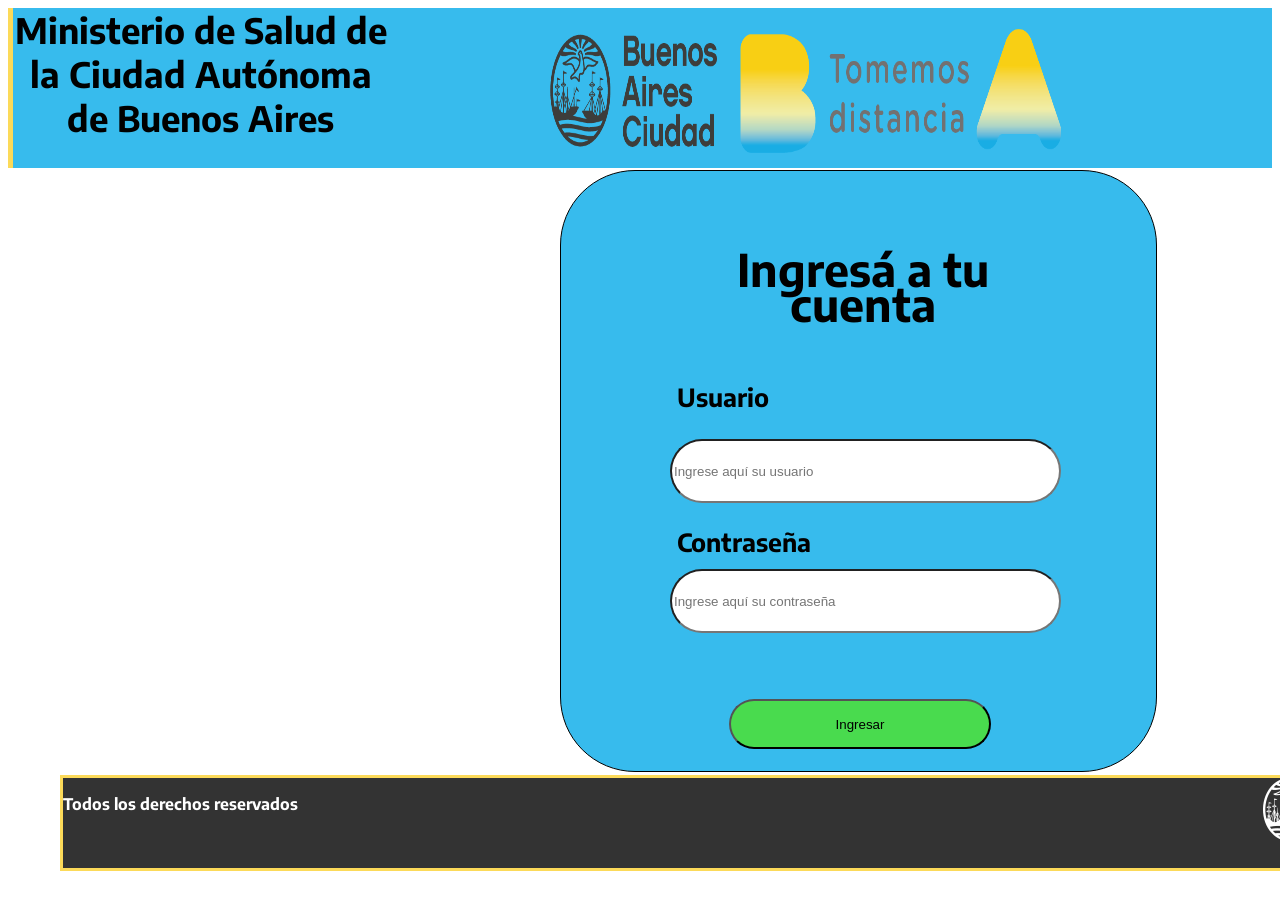
<file: index.html>
<!DOCTYPE html>
<html lang="en">
<head>
    <meta charset="UTF-8">
    <meta http-equiv="X-UA-Compatible" content="IE=edge">
    <meta name="viewport" content="width=device-width, initial-scale=1.0">
    <link rel="stylesheet" href="login.css">
    <link rel="preconnect" href="https://fonts.googleapis.com">
    <link rel="preconnect" href="https://fonts.gstatic.com" crossorigin>
    <link href="https://fonts.googleapis.com/css2?family=Encode+Sans:wght@100&display=swap" rel="stylesheet">
    <title>Ministerio de Salud</title>
</head>
<body>

    <header class ="headerLogin">
        <div class = "textoHeader linea">
            Ministerio de Salud de la Ciudad Autónoma de Buenos Aires 
        </div>
        <img class ="imgheader" src="imagenes/baac2020.png" alt="baCiudad" >
    </header>
    
    <div class = "login">
        <div id="resultado"></div>
        <div class = "textoLogin"> Ingresá a tu cuenta</div>
        <div class = "usuario">Usuario</div>
        <input class = "inputUsuario" type="text" placeholder="Ingrese aquí su usuario" required >
        <div class = "contraseña">Contraseña</div>
        <input class = "inputContraseña" type="password" placeholder= "Ingrese aquí su contraseña" required>
        <button class = "botonIngreso">Ingresar</button>
    </div>

<footer class="footerLogin">
    <img class = "imgFooter" src="imagenes/ciudad-ba.png" alt="BACIUDAD">
    <p class = "derechos">Todos los derechos reservados</p>
</footer>

<script src="script.js"></script>

</body>
</html>
</file>
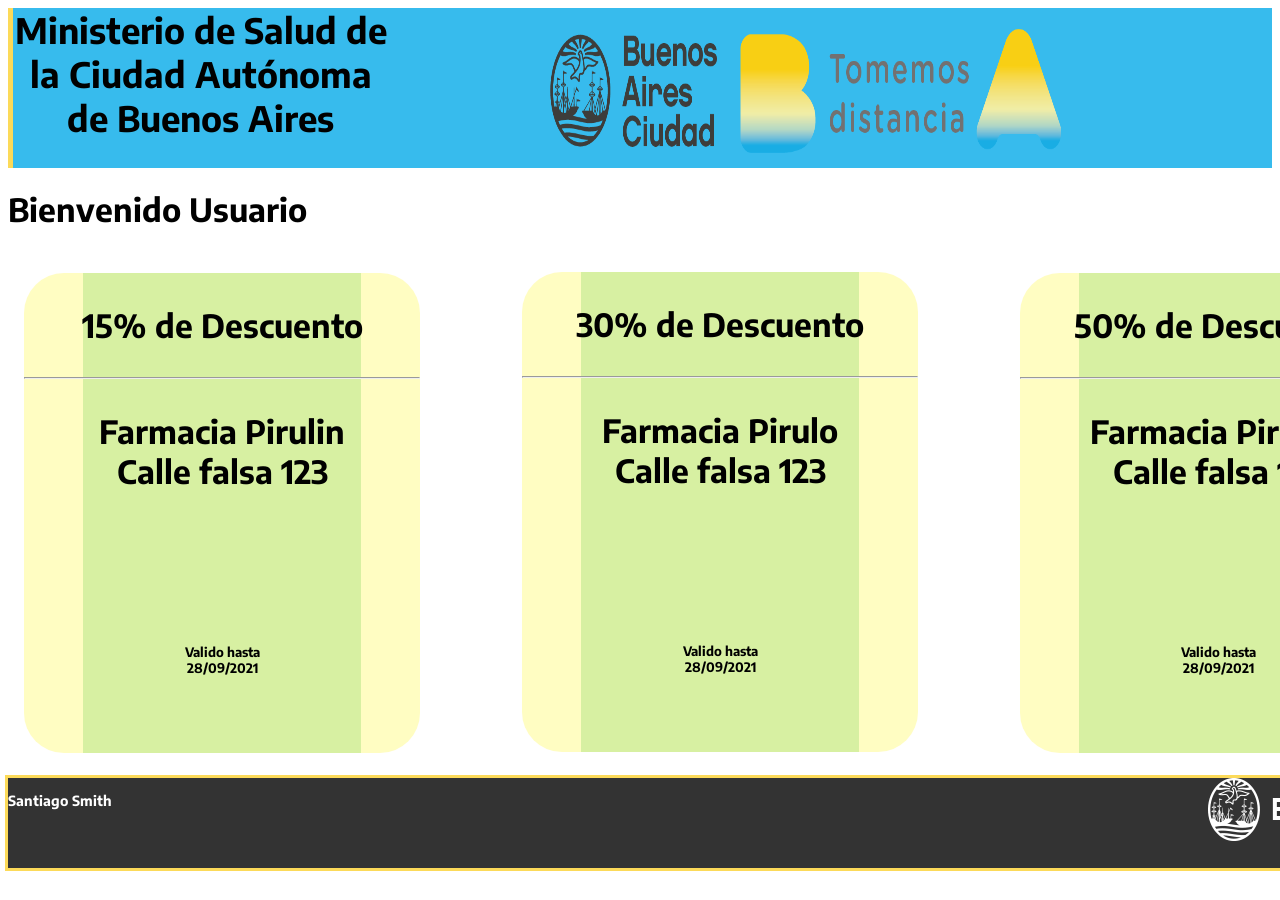
<file: paginaprincipal.html>
<!DOCTYPE html>
<html lang="en">
<head>
    <meta charset="UTF-8">
    <meta http-equiv="X-UA-Compatible" content="IE=edge">
    <meta name="viewport" content="width=device-width, initial-scale=1.0">
    <link rel="stylesheet" href="pagprincipal.css">
    <link rel="preconnect" href="https://fonts.googleapis.com">
    <link rel="preconnect" href="https://fonts.gstatic.com" crossorigin>
    <link href="https://fonts.googleapis.com/css2?family=Encode+Sans:wght@100&display=swap" rel="stylesheet">
    <title>Ministerio de Salud</title>
</head>
<body>

    <header class ="headerLogin">
        <div class = "textoHeader linea">
            Ministerio de Salud de la Ciudad Autónoma de Buenos Aires 
        </div>
        
        <img class ="imgheader" src="imagenes/baac2020.png" alt="baCiudad" >
    </header>
    
    <h1 class = "bienvenida">Bienvenido Usuario</h1>


    <div class = cupon1>
        <p>15% de Descuento</p>
        <hr>
        <p>Farmacia Pirulin <br> Calle falsa 123</p>
        <br><br><br><br><br><br>    
        <p class = vencimiento>Valido hasta <br>28/09/2021</p>
    </div>


    <div class = cupon2>
        <p>30% de Descuento</p>
        <hr>
        <p>Farmacia Pirulo <br> Calle falsa 123</p>
        <br><br><br><br><br><br>    
        <p class = vencimiento>Valido hasta <br>28/09/2021</p>
    </div>

    <div class = cupon3>
        <p>50% de Descuento</p>
        <hr>
        <p>Farmacia Pirulon <br> Calle falsa 123</p>
        <br><br><br><br><br><br>    
        <p class = vencimiento>Valido hasta <br>28/09/2021</p>
    </div>

    <button class ="cerrarsesion" onclick= "location.href = 'index.html'">Cerrar sesión</button>
    <footer class="footerLogin">
        <img class = "imgFooter" src="imagenes/ciudad-ba.png" alt="BACIUDAD">
        <p class = "alumno">Santiago Smith</p>
    </footer>

</body>
</html>
</file>
<file: login.css>
.headerLogin {
  background-color: #37bbed;
}

.textoHeader {
  width: 375px;
  height: 160px;
  left: 45px;
  top: 40px;

  font-family: "Encode Sans", Arial, sans-serif;
  font-size: 35px;
  font-weight: bold;
  text-align: center;

  color: #000000;
}
.imgheader {
  max-height: 100%;
  min-height: 20%;
  width: 45%;
  position: absolute;
  left: 550px;
  top: 0px;
}

.login {
  position: absolute;
  width: 595px;
  height: 600px;
  left: 560px;
  top: 170px;

  background: #37bbed;
  border: 1px solid #000000;
  border-radius: 75px;
}

.textoLogin {
  position: absolute;
  width: 283px;
  height: 59px;
  left: 160px;
  top: 81px;
  font-size: 45px;
  font-weight: bolder;
  line-height: 35px;
  text-align: center;
  font-family: "Encode Sans", Arial, sans-serif;
}

.usuario {
  position: absolute;
  width: 184px;
  height: 41px;
  left: 116px;
  top: 212px;
  font-family: "Encode Sans", Arial, sans-serif;
  font-weight: bold;
  font-size: 25px;
  line-height: 29px;
}

.contraseña {
  position: absolute;
  width: 184px;
  height: 41px;
  left: 116px;
  top: 357px;

  font-family: "Encode Sans", Arial, sans-serif;
  font-weight: bold;
  font-size: 25px;
  line-height: 29px;
}

.inputUsuario {
  position: absolute;
  width: 383px;
  height: 58px;
  left: 109px;
  top: 268px;

  background: #ffffff;
  border-radius: 100px;
}

.inputContraseña {
  position: absolute;
  width: 383px;
  height: 58px;
  left: 109px;
  top: 398px;

  background: #ffffff;
  border-radius: 100px;
}

.botonIngreso {
  position: absolute;
  width: 262px;
  height: 50px;
  left: 168px;
  top: 528px;

  background: #49db4e;
  box-sizing: border-box;
  border-radius: 100px;
}

.botonIngreso:hover {
  background-color: #4caf50; /* Green */
  color: white;
}

.footerLogin {
  position: absolute;
  width: 1567px;
  height: 90px;
  left: 60px;
  top: 775px;

  background: #333333;
  border: 3px solid #fcda59;
}

.imgFooter {
  position: absolute;
  left: 1200px;
}

.derechos {
  font-family: "Encode Sans", Arial, sans-serif;
  font-weight: bold;
  color: white;
}

.invalid {
  border: 2px solid #ff4c4c;
}

.error {
  background: #ff4c4c;
  padding: 10px;
  border-radius: 7px;
}

.linea {
  border-left: thick solid #fcda59;
}
</file>
<file: pagprincipal.css>
.headerLogin {
  background-color: #37bbed;
}

.textoHeader {
  width: 375px;
  height: 160px;
  left: 45px;
  top: 40px;

  font-family: "Encode Sans", Arial, sans-serif;
  font-size: 35px;
  font-weight: bold;
  text-align: center;

  color: #000000;
}
.imgheader {
  max-height: 100%;
  min-height: 20%;
  width: 45%;
  position: absolute;
  left: 550px;
  top: 0px;
}

.footerLogin {
  position: absolute;
  width: 1567px;
  height: 90px;
  left: 5px;
  top: 775px;

  background: #333333;
  border: 3px solid #fcda59;
}

.imgFooter {
  position: absolute;
  left: 1200px;
}

.alumno {
  font-family: "Encode Sans", Arial, sans-serif;
  font-weight: bold;
  color: white;
  text-align: left;
  font-size: 14px;
}

h1,
p {
  font-family: "Encode Sans", Arial, sans-serif;
}
p {
  text-align: center;
  font-weight: bolder;
  font-size: xx-large;
}

.cupon1,
.cupon2,
.cupon3 {
  height: 100px;
  background-color: red;
  background-image: linear-gradient(
    to right,
    #fffdc2,
    #fffdc2 15%,
    #d7f0a2 15%,
    #d7f0a2 85%,
    #fffdc2 85%
  );
}
.cupon1 {
  position: absolute;
  width: 396px;
  height: 480px;
  left: 24px;
  top: 273px;

  border-radius: 40px;
}

.cupon2 {
  position: absolute;
  width: 396px;
  height: 480px;
  left: 522px;
  top: 272px;

  border-radius: 40px;
}

.cupon3 {
  position: absolute;
  width: 396px;
  height: 480px;
  left: 1020px;
  top: 273px;
  border-radius: 40px;
}

.cerrarsesion {
  position: absolute;
  width: 141px;
  height: 40px;
  left: 1420px;
  top: 720px;

  background: #b61010;
  border: 3px solid #000000;
  box-sizing: border-box;
}

.cerrarsesion:hover {
  background: #801212;
}

.vencimiento {
  font-family: "Encode Sans", Arial, sans-serif;
  text-align: center;
  font-size: small;
}
.linea {
  border-left: thick solid #fcda59;
}
</file>
